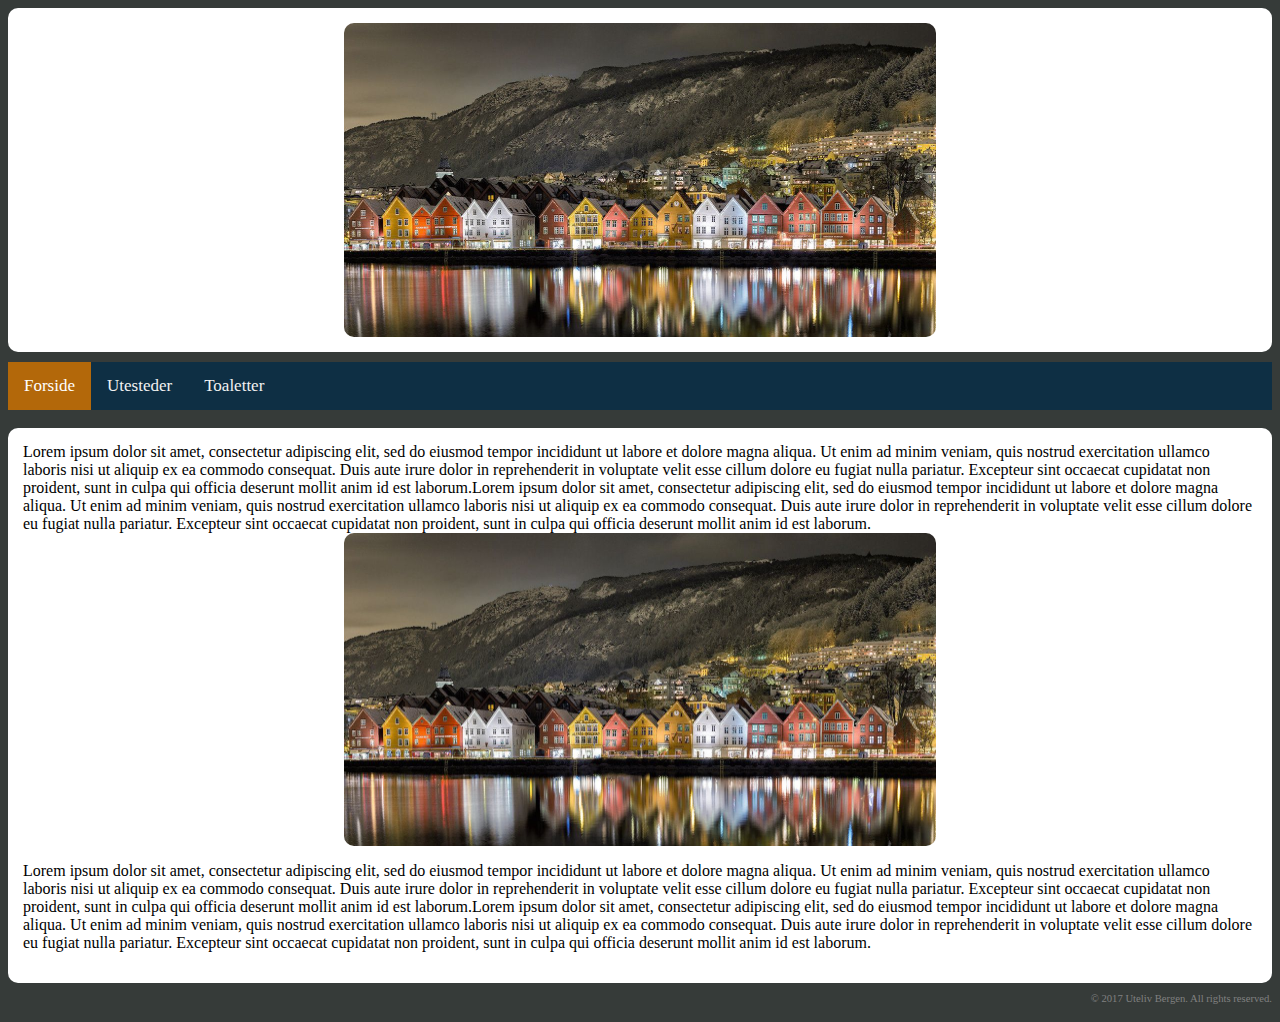
<file: Index.html>
<!DOCTYPE html>
<html lang="nb">
  <head>
    <meta charset="utf-8">
    <meta name="viewport" content="width=device-width">
    <title>Uteliv Bergen</title>
    <link rel="stylesheet" href="css/demo.css">
    <script type="text/javascript" src="js/demo.js"></script>
  </head>
  <body onload="helloConsole();">
    <!-- Header start -->
    <div id="header" class="container">
    <img alt="Image would not load" class="cover-img" src="img/Bryggen1.jpg">
  </div>
    <!-- Header end -->

    <!-- NavBar start -->
    <div class="topnav">
     <a class="active" href="index.html">Forside</a>
     <a href="NightlifePage.html">Utesteder</a>
     <a href="MapPage.html">Toaletter</a>
   </div>
    <!-- NavBar end -->
<br>
    <!-- TEST -->

    <!-- TEST END -->
    <!-- Homepage content start -->
    <div id="body" class="indexcontainer">

    
      <p class="indexchild1">Lorem ipsum dolor sit amet, consectetur adipiscing elit, sed do eiusmod tempor incididunt ut labore et dolore magna aliqua. Ut enim ad minim veniam, quis nostrud exercitation ullamco laboris nisi ut aliquip ex ea commodo consequat. Duis aute irure dolor in reprehenderit in voluptate velit esse cillum dolore eu fugiat nulla pariatur. Excepteur sint occaecat cupidatat non proident, sunt in culpa qui officia deserunt mollit anim id est laborum.Lorem ipsum dolor sit amet, consectetur adipiscing elit, sed do eiusmod tempor incididunt ut labore et dolore magna aliqua. Ut enim ad minim veniam, quis nostrud exercitation ullamco laboris nisi ut aliquip ex ea commodo consequat. Duis aute irure dolor in reprehenderit in voluptate velit esse cillum dolore eu fugiat nulla pariatur. Excepteur sint occaecat cupidatat non proident, sunt in culpa qui officia deserunt mollit anim id est laborum.
      </p>
      <img alt="Image would not load" class="indexchild2" src="img/Bryggen1.jpg">
      <p class="indexchild3">Lorem ipsum dolor sit amet, consectetur adipiscing elit, sed do eiusmod tempor incididunt ut labore et dolore magna aliqua. Ut enim ad minim veniam, quis nostrud exercitation ullamco laboris nisi ut aliquip ex ea commodo consequat. Duis aute irure dolor in reprehenderit in voluptate velit esse cillum dolore eu fugiat nulla pariatur. Excepteur sint occaecat cupidatat non proident, sunt in culpa qui officia deserunt mollit anim id est laborum.Lorem ipsum dolor sit amet, consectetur adipiscing elit, sed do eiusmod tempor incididunt ut labore et dolore magna aliqua. Ut enim ad minim veniam, quis nostrud exercitation ullamco laboris nisi ut aliquip ex ea commodo consequat. Duis aute irure dolor in reprehenderit in voluptate velit esse cillum dolore eu fugiat nulla pariatur. Excepteur sint occaecat cupidatat non proident, sunt in culpa qui officia deserunt mollit anim id est laborum.
      </p>
    </div>
    <!-- Homepage content end -->

    <!-- Footer start -->
    <div class="copyright">
      &copy; 2017 Uteliv Bergen. All rights reserved.
    </div>
    <!-- Footer end -->
  </body>
</html>
</file>
<file: css/demo.css>
body {
  background-color: #363b39;
}

/* -- Navigation bar start -- */
/* NavBar background color */
.topnav {
  overflow: hidden;
  background-color: #0e2f44; /* darkish blue */
}

/* NavBar link style */
.topnav a {
  float: left;
  color: #f2f2f2; /* light grey */
  text-align: center;
  padding: 14px 16px;
  text-decoration: none;
  font-size: 17px
}

/* color of links on hover */
.topnav a:hover {
  background-color: #ddd; /* light grey */
  color: black;
}

/* Add a color to the current link */
.topnav a.active {
  background-color: #b3680a; /* green */
  color: white;
}

/* -- Navigation bar end -- */
/* -- Cover photo start -- */
.cover-img {
text-align:center;
display: block;
margin: auto;
max-width: 100%;
width: 592px;
height: 313;
border-radius: 10px;
}

/* -- Cover photo end -- */
/* -- Section start -- */

}

#header img {
  display: block;
  margin: auto;
  max-width: 100%;
  width: 592px;
  height: 313;
  border-radius: 10px;
}

#body img {
  display: block;
  margin: auto;
  max-width: 100%;
  width: 592px;
  height: 313;
  border-radius: 10px;
}

/* -- Section end --*/
/* -- Copyright start -- */
.copyright {
  font-size: 8pt;
  text-align: right;
  padding-bottom: 10px;
  color: grey;
}
/* -- Copyright end --*/
/* -- Media Query start --*/

/* -- Media Query end --*/
/* -- Google Map start --*/

#listebakgrunn {
  display: flex;
  flex-direction: row;

}

#listebakgrunn2{
  background: white;
  margin: auto;
  padding: 30px;
  width: 35%;
  display: flex;
  flex-direction: column;
  align-self: center;
}

#map {
  margin: 10px 20px;
  height: 400px;
  width:45%;
  align-self: center;
}

/* -- Google Map end --*/
* {
  box-sizing: border-box;
}
div.søkstyle input[type=text] {
  padding: 10px;
  font-size: 17px;
  border: 1px solid grey;
  float: left;
  width: 50%;
  background: #f1f1f1;
  flex-grow: 1;
}

div.søkstyle button {
  float: left;
  width: 20%;
  padding: 10px;
  background: #0e2f44;
  color: white;
  font-size: 17px;
  border: 1px solid grey;
  border-left: none; /* Prevent double borders */
  cursor: pointer;
}
div.søkstyle button:hover {
  background: #0b7dda;
}
div.søkstyle::after {
  content: "";
  clear: both;
  display: table;
}

div.checkbox2{
  display: none;
}





.avansertknapp {
  width: 30;
  padding: 10px;
  background: #0e2f44;
  color: white;
  font-size: 17px;
  border: 1px solid grey;
  border-left: none; /* Prevent double borders */
  cursor: pointer;
}

.checkboxKnapp {

  background: #0e2f44;
  color: white;
  border: 1px solid grey;
  border-left: none;
  cursor: pointer;
}

div.søkstyle2 button:hover {
  background: #0b7dda;
}


/* -- FlexBox start --*/
.container {
  display: flex;
  background-color: #fff;
  padding: 15px;
  margin-bottom: 10px;
  border-radius: 10px;
}
/* -- Flex for nightlifePage articles --*/
.child1 {
  margin: auto;
  max-width: 100%;
  width: 592px;
  height: 313;
  border-radius: 10px;
  order: 1;
  flex: auto;
}

.child2 {
  order: 2;
  margin: auto;
  flex: 15%;
}

.child3 {
  order: 3;
  margin: auto;
  flex: 85%;
}

.child4 {
  margin: auto;
  max-width: 100%;
  width: 592px;
  height: 313;
  border-radius: 10px;
  order: 3;
  flex: auto;
}

.child5 {
  order: 1;
  margin: auto;
  flex: 85%;
}
/* -- Flex for indexPage --*/
.indexcontainer {
  display: flex;
  background-color: #fff;
  padding: 15px;
  margin-bottom: 10px;
  border-radius: 10px;
  flex-direction: column;
}

.indexchild1 {
  order: 1;
  margin: auto;
}

.indexchild2 {
  order: 2;
  text-align: center;
}

.indexchild3 {
  order: 3;
}

@media only screen and (max-width: 600px){
  .container {
    flex-wrap: wrap;
  }
}
/* -- FlexBox end --*/
</file>
